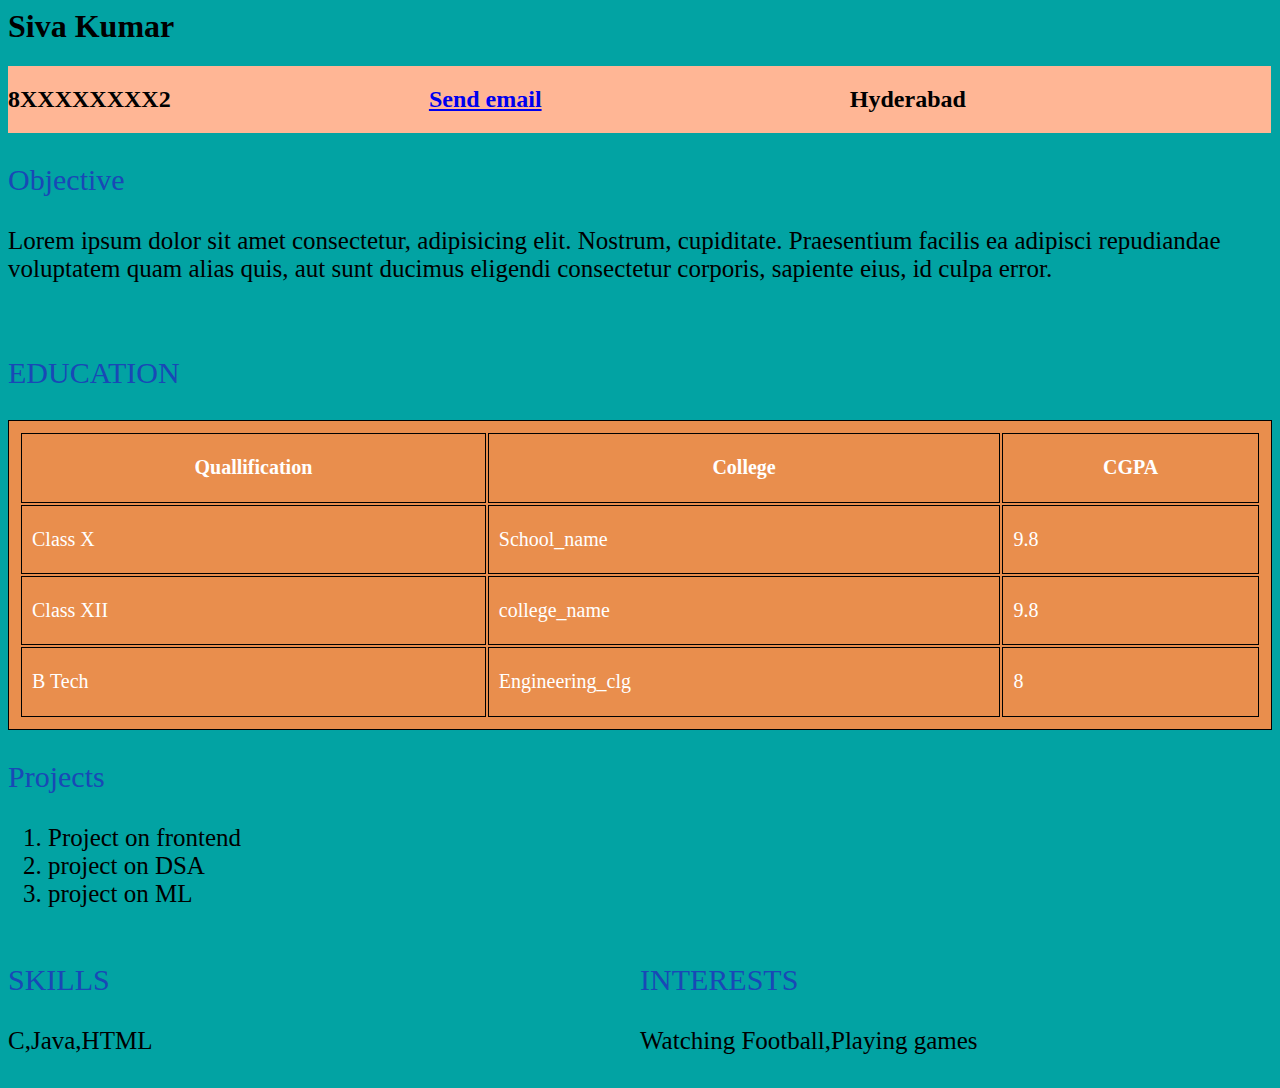
<file: index.html>
<html>
    <head>
        <meta charset="UTF-8">
        <meta name="viewport" content="width=device-width, initial-scale=1.0">
        <link rel="stylesheet" href="portfolio.css">
    </head>
    <body>
        <h1 >Siva Kumar</h1>
    <!--    <div class="row"> 
            <div class="column"><h2>8XXXXXXXX2</h2> </div>
            <div class="column"><h2><a href="mailto:someone@example.com">Send email</a></h2> </div> 
            <div class="column"><h2> Hyderabad</h2></div>
        </div><br>-->
        
        <div class="row">
            <div class="column left" style="background-color:#FFB695;" >
                <h2>8XXXXXXXX2</h2>
            </div>
            <div class="column middle" style="background-color:#FFB695;" >
                <h2><a href="mailto:someone@example.com">Send email</a></h2>   
            </div>
            <div class="column right" style="background-color:#FFB695;">
                <h2> Hyderabad</h2> 
            </div>
        </div>
        <div>
            <P class="edu">Objective</P>
            <p style="font-size: 25px;">Lorem ipsum dolor sit amet consectetur, adipisicing elit. Nostrum, cupiditate. Praesentium facilis ea adipisci repudiandae voluptatem quam alias quis, aut sunt ducimus eligendi consectetur corporis, sapiente eius, id culpa error.</p>
        </div>
        <!--
       <p id="name">
        Sivakumar
        <pre align="center">
            9182989522      <a href="mailto:someone@example.com">Send email</a>    Chirala</pre>
       </p> -->
        <br>
        <p class="edu">EDUCATION</p>
    <table>
        <tr>
            <th>Quallification</th>
            <th>College</th>
            <th>CGPA</th>
        </tr>
        <tr>
            <td>Class X</td>
            <td>School_name</td>
            <td>9.8</td>
        </tr>
        <tr>
            <td>Class XII</td>
            <td>college_name</td>
            <td>9.8</td>
        </tr>
        <tr>
            <td>B Tech</td>
            <td>Engineering_clg</td>
            <td>8</td>
        </tr>
    </table>
    <P class="edu">Projects</P>
    <ol> 
        <li>Project on frontend</li>
        <li>project on DSA</li>
        <li>project on ML</li>
    </ol>

    <div class="row1" >
        <div class="column1" >
            <p class="edu" >SKILLS</h2>
            <p style="font-size: 25px;">C,Java,HTML</p>
        </div>
        <div class="column1">
            <p class="edu">INTERESTS</h2>
            <p style="font-size: 25px;">Watching Football,Playing games</p>
        </div>
    </div>
    </body>
</html>
</file>
<file: portfolio.css>
body{
    background-color: rgb(2, 163, 163);
}
/*.column {
    background-color: antiquewhite;
    float: left;
    width: 32.6%;
    padding: 5px;
    height: 50px; /* Should be removed. Only for demonstration 
  } */
  .column {
    float: left;
    }

    /* Set width length for the left, right and middle columns */
    .left {
    width: 33.3%;
    }

    .middle {
    width: 33.3%;
    }
    
    .right {
    width: 33.3%;
    }

    .row:after {
    content: "";
    display: table;
    clear: both;
    }
#name{
    background-color: black;
    font-size: 20px;
    color: aliceblue;
}
pre{
    margin: 1px;
    background-color: black;
    color: aliceblue;
    font-size: x-large;
}
p.edu{
    font-size: 30px;
    color: rgb(25, 72, 182);
}
table{
    background-color: rgb(233, 142, 77);
    width: 100%;
    height: 35%;
}
table,th,td{
    padding: 10px;
    font-size: 20px;
    border: 1px solid black;
    color: rgb(255, 255, 255);
}
ol{
    font-size: 25px;
}
.column1 {
    float: left;
    width: 50%;
    }

    .row1:after {
    content: "";
    display: table;
    clear: both;
    }
</file>
